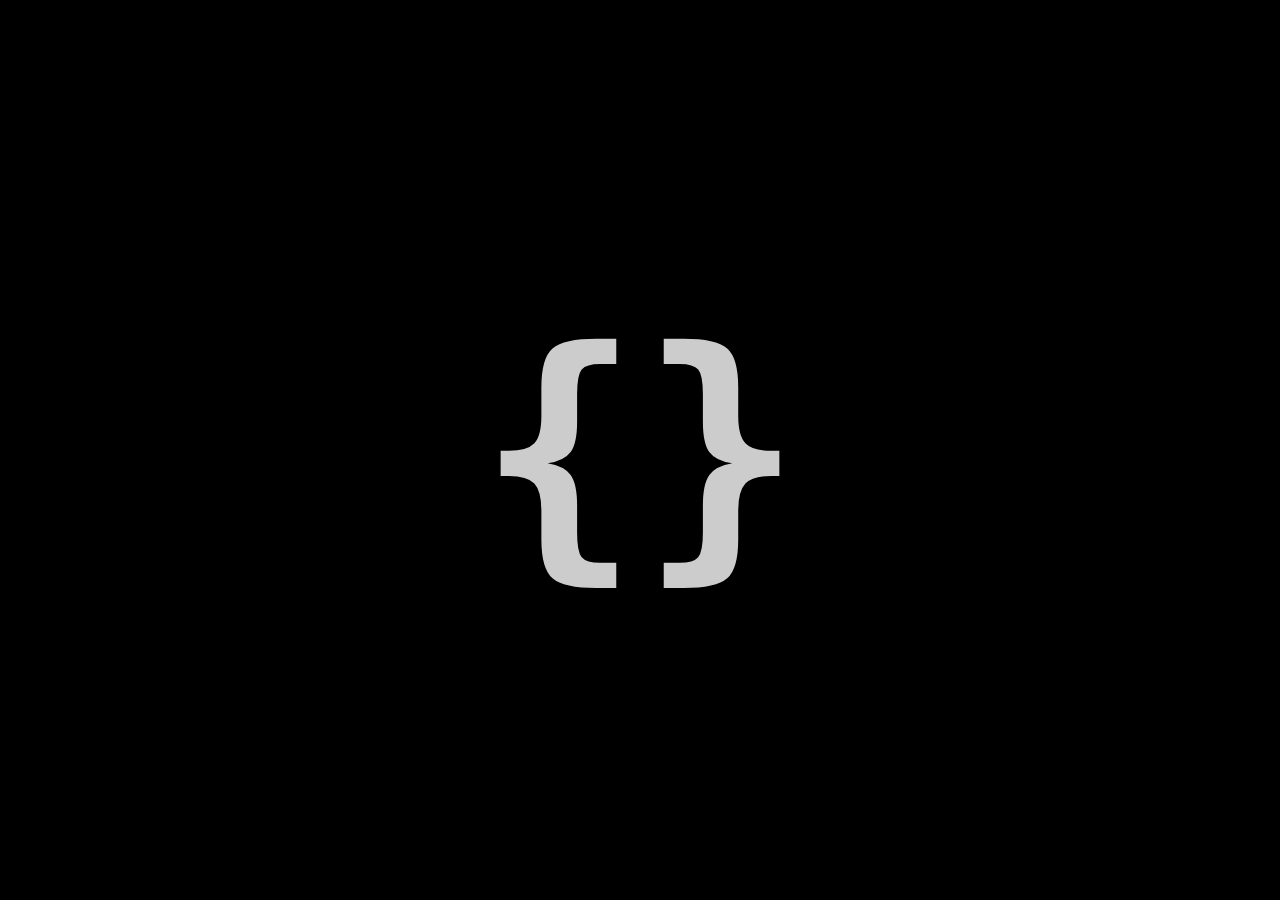
<file: index.html>
<!DOCTYPE html>
<html>
<head>
<link rel="stylesheet" type="text/css" href="index.css">
</head>
<body style="background-color:black;">
<div class="loader">
  <span>{</span><span>}</span>
</div>
</body>
</html>
</file>
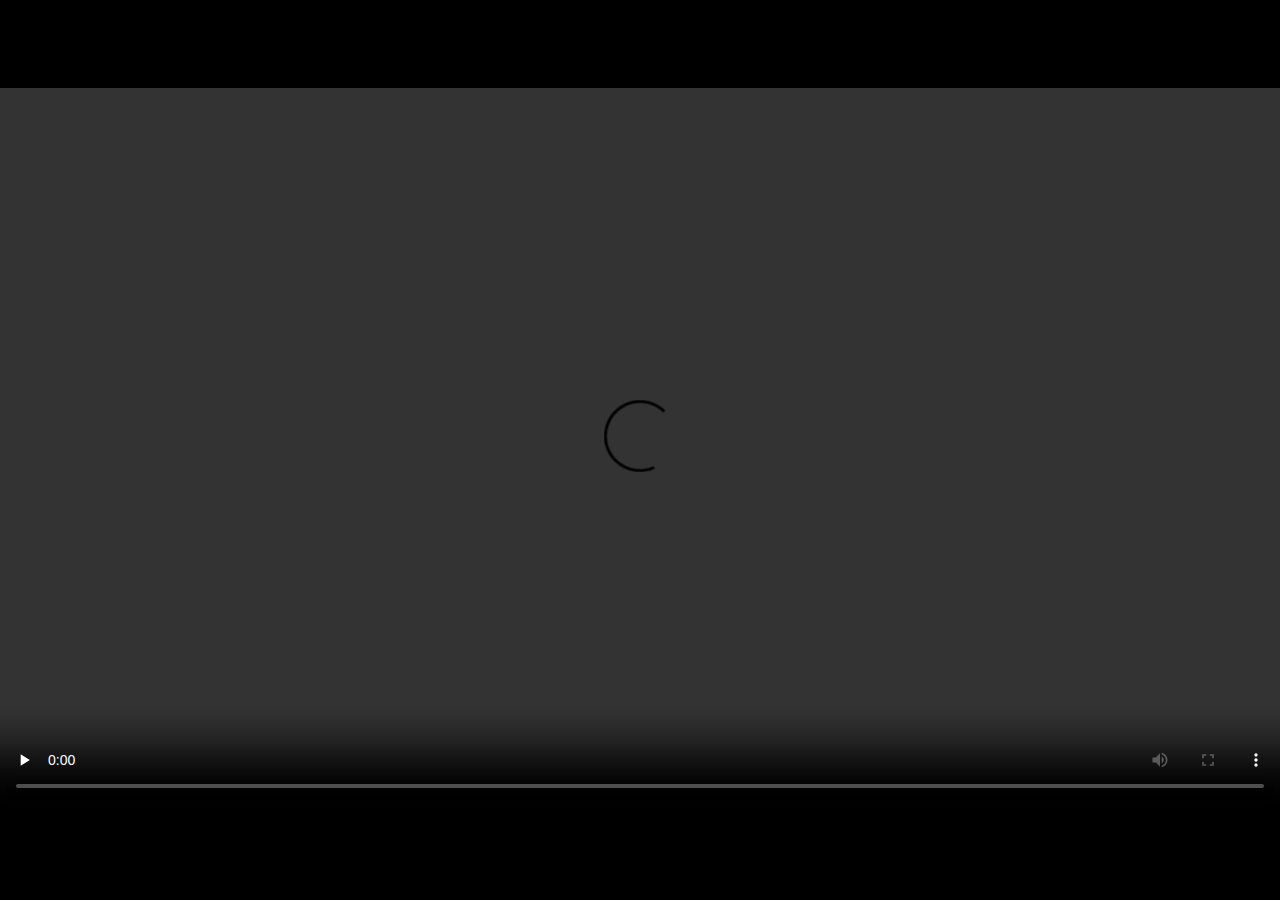
<file: stream.html>
<!DOCTYPE html>
<html lang="fr">
<head>
    <meta charset="UTF-8">
    <title>theperra</title>
	<link href="https://vjs.zencdn.net/7.7.6/video-js.css" rel="stylesheet" />
	<script>
		window.HELP_IMPROVE_VIDEOJS = false;
	</script>
	<!-- If you'd like to support IE8 (for Video.js versions prior to v7) -->
	<script src="https://vjs.zencdn.net/ie8/1.1.2/videojs-ie8.min.js"></script>

<style>
	.container {
    position: absolute;
    top: 50%;
    left: 50%;
    -moz-transform: translateX(-50%) translateY(-50%);
    -webkit-transform: translateX(-50%) translateY(-50%);
    transform: translateX(-50%) translateY(-50%);
}

</style>
</head>

<body style="background-color:black;">
<div class="container">
<video autoplay id="player" class="video-js vjs-big-play-centered" height="720" width="1280" controls preload="none">
    <source src="https://bitdash-a.akamaihd.net/content/sintel/hls/playlist.m3u8" type="application/x-mpegURL" />
</video>
</div>
	<script>
		window.HELP_IMPROVE_VIDEOJS = false;
	</script>
	<script src="https://vjs.zencdn.net/7.7.6/video.js"></script>
	<script>
	    var defaultVolume = 0.5;
		videojs('player', {}, function() {
		this.volume(defaultVolume);
		});
		var player = videojs('#player');
	</script>
</body>
</html>
</file>
<file: index.css>
html,
body {
  width: 100%;
  height: 100%;
  margin: 0;
  padding: 0;
}
body {
  display: -webkit-box;
  display: flex;
  -webkit-box-pack: center;
          justify-content: center;
  -webkit-box-align: center;
          align-items: center;
  background-color: #000000;
}
.loader {
  color: #fff;
  font-family: Consolas, Menlo, Monaco, monospace;
  font-weight: bold;
  font-size: 30vh;
  opacity: 0.8;
}
.loader span {
  display: inline-block;
  -webkit-animation: pulse 0.4s alternate infinite ease-in-out;
          animation: pulse 0.4s alternate infinite ease-in-out;
}
.loader span:nth-child(odd) {
  -webkit-animation-delay: 0.4s;
          animation-delay: 0.4s;
}
@-webkit-keyframes pulse {
  to {
    -webkit-transform: scale(0.8);
            transform: scale(0.8);
    opacity: 0.5;
  }
}
@keyframes pulse {
  to {
    -webkit-transform: scale(0.8);
            transform: scale(0.8);
    opacity: 0.5;
  }
}
</file>
